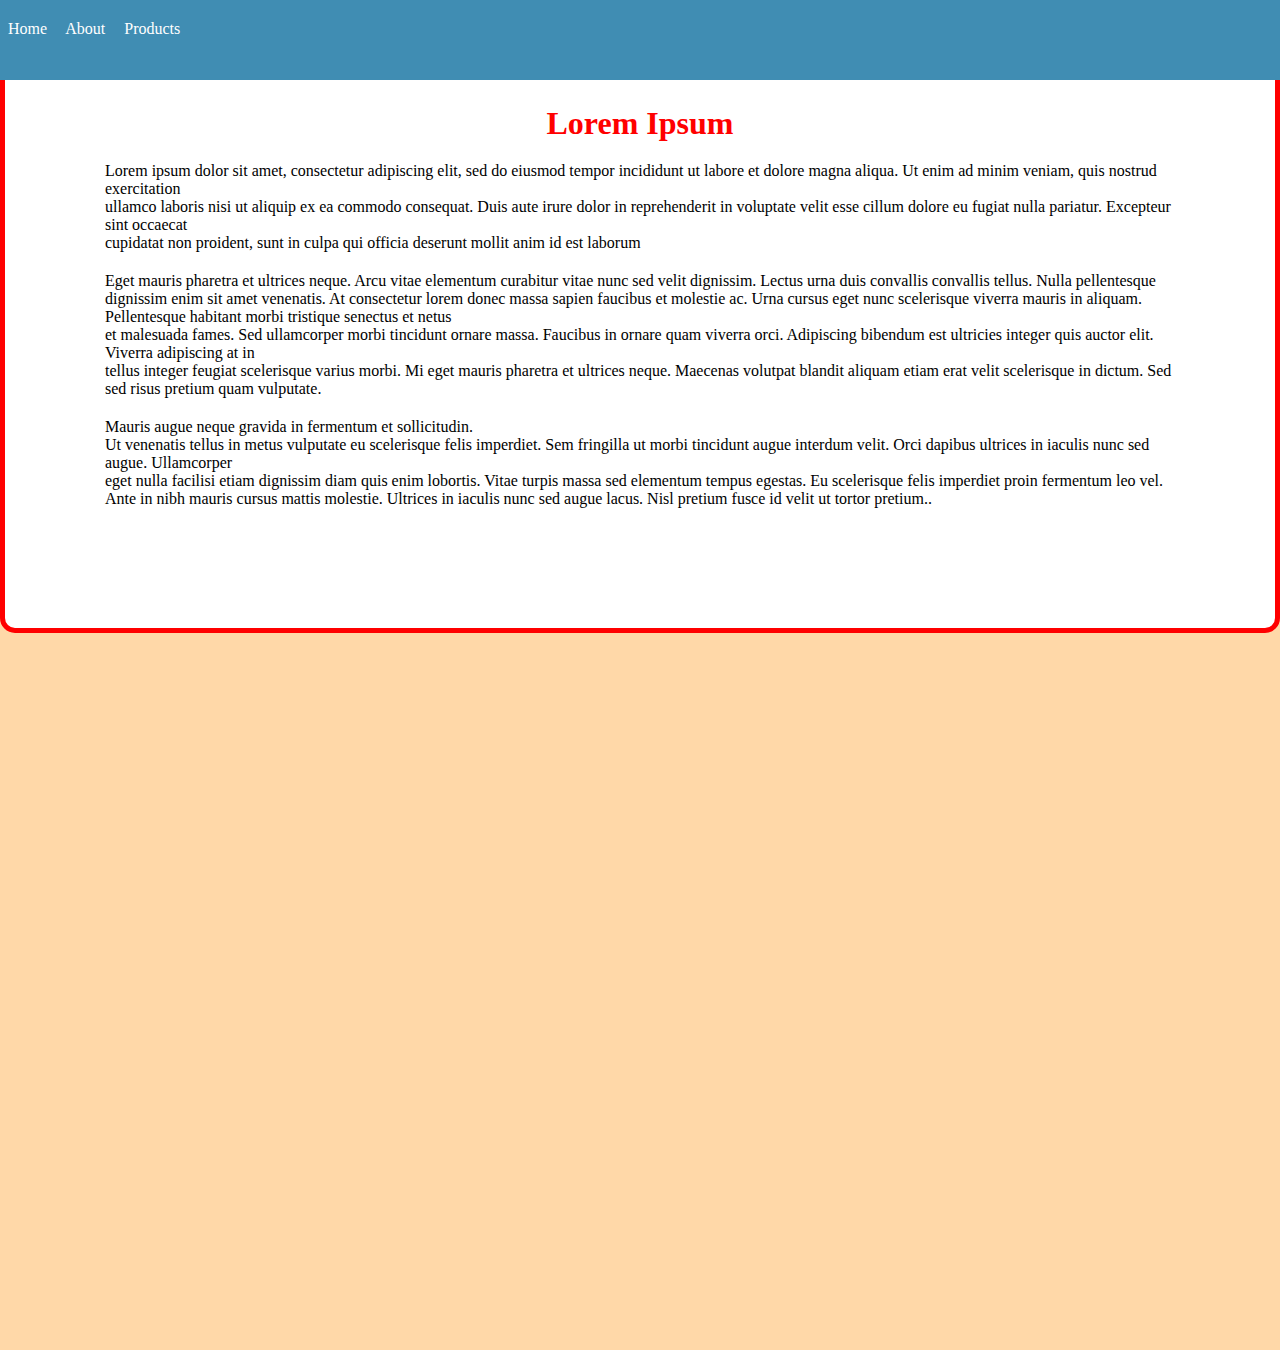
<file: about.html>
<!DOCTYPE html>
<html lang="en">

<head>
    <meta charset="UTF-8">
    <meta http-equiv="X-UA-Compatible" content="IE=edge">
    <meta name="viewport" content="width=device-width, initial-scale=1.0">
    <link rel="stylesheet" href="css/style.css"> 
    <title>Korea Website</title>
     </head>

 <body>
<nav><a href="index.html">Home</a>
    <a href="about.html">About</a>
    <a href="product.html">Products</a>   
 </nav>
<div class="art">
<h1 class="Lorem">Lorem Ipsum</h1>

    <p>Lorem ipsum dolor sit amet, consectetur adipiscing elit, sed do eiusmod 
        tempor incididunt ut labore et dolore magna aliqua. Ut enim ad minim 
        veniam, quis nostrud exercitation<br> ullamco laboris nisi ut aliquip ex ea 
        commodo consequat. Duis aute irure dolor in reprehenderit in voluptate 
        velit esse cillum dolore eu fugiat nulla pariatur. Excepteur sint occaecat<br> 
        cupidatat non proident, sunt in culpa qui officia deserunt mollit anim id est 
        laborum</p>
        
        <p>Eget mauris pharetra et ultrices neque. Arcu vitae elementum curabitur vitae nunc sed 
            velit dignissim. Lectus urna duis convallis convallis tellus. Nulla pellentesque dignissim 
            enim sit amet venenatis. At consectetur lorem donec massa sapien faucibus et 
            molestie ac. Urna cursus eget nunc scelerisque viverra mauris in aliquam. 
            Pellentesque habitant morbi tristique senectus et netus<br> et malesuada fames. Sed 
            ullamcorper morbi tincidunt ornare massa. Faucibus in ornare quam viverra orci. 
            Adipiscing bibendum est ultricies integer quis auctor elit. Viverra adipiscing at in <br>tellus 
            integer feugiat scelerisque varius morbi. Mi eget mauris pharetra et ultrices neque. 
            Maecenas volutpat blandit aliquam etiam erat velit scelerisque in dictum. Sed sed 
            risus pretium quam vulputate.</p>
            
                <p>Mauris augue neque gravida in fermentum et sollicitudin.<br> Ut venenatis tellus in metus 
                    vulputate eu scelerisque felis imperdiet. Sem fringilla ut morbi tincidunt augue 
                    interdum velit. Orci dapibus ultrices in iaculis nunc sed augue. Ullamcorper<br> eget nulla 
                    facilisi etiam dignissim diam quis enim lobortis. Vitae turpis massa sed elementum 
                    tempus egestas. Eu scelerisque felis imperdiet proin fermentum leo vel.<br> Ante in nibh 
                    mauris cursus mattis molestie. Ultrices in iaculis nunc sed augue lacus. Nisl pretium 
                    fusce id velit ut tortor pretium..</p>
    </div>
</body>
</html>

    
</body>
</html>
</file>
<file: css/style.css>
* {
    margin: 0;
  }
  
  html {
    height: 150%;
    background-color: #ffd8a8;
  }
  .wrapper {
    box-sizing: border-box;
    padding-top: 30px;
    padding-left: 8px;
  }
  
  nav {
    height: 80px;
    width: 100%;
    position: fixed;
    top: 0;
    left: 0;
    background-color: #408db3;
    color: white;
    box-sizing: border-box;
    padding: 20px 8px;
    z-index: 2;
  }
  
  h1,
  h2,
  h3,
  h4,
  h5,
  h6,
  p {
    margin-bottom: 20px;
    color: rgb(255, 255, 255)
  }
  
  a {
    color: white;
    text-decoration: none;
    margin-right: 15px;
  }
  
  header {
    position: relative;
    top: 80px;
    width: 100%;
    height: 60px;
    background-color: #ffcd8f;
    border: 3px solid #8fdaff;
    margin-top: 10px;
    color: black;
    text-align: center;
    font-family: Times, "Times New Roman", Georgia, serif;
    font-size: 2em;
    padding-top: 10px;
  }
  
  article {
    width: 100%;
    height: 50%;
    background-color: #408db3;
    border: 5px solid #ffcd8f;
    position: relative;
    top: 5px;
    left: 5px;
    border-radius: 15px;
    padding: 10px;
    box-sizing: border-box;
  }
  
  aside {
    width: 20%;
    height: 200px;
    background-color: goldenrod;
    position: absolute;
    left: 70%;
    top: 200px;
    box-shadow: 10px;
    border-radius: 15px;
  }
  
  footer {
    width: 100%;
    height: 50px;
    background-color: navy;
    position: fixed;
    bottom: 0px;
  }
  
  .articles {
    width: 65%;
    height: 70%;
    margin-left: 2%;
    border-radius: 15px;
    position: absolute;
    top: 200px;
  }

  img{
    width: 100%;
    height: 200px;
    background-color: #408db3;
    border: 5px solid #ffcd8f;
    position: relative;
    top: 5px;
    left: 5px;
    border-radius: 15px;
    padding: 10px;
    box-sizing: border-box;
  }

  .imgSide{
    width: 100%;
    height: 200px;
    position: relative;
    left: 45%;
    margin: 5px;
  }

  .art{
    width: 100%;
    height: 50%;
    background-color: #ffffff;
    border: 5px solid #ff0000;
    top: 500px;
    left: 5px;
    border-radius: 15px;
    padding: 100px;
    box-sizing:border-box;
  }
 
  div p{
    color: #000;
    margin-bottom: 20px;
  }

  .Lorem{
    color: red;
    text-align: center;
  }
</file>
